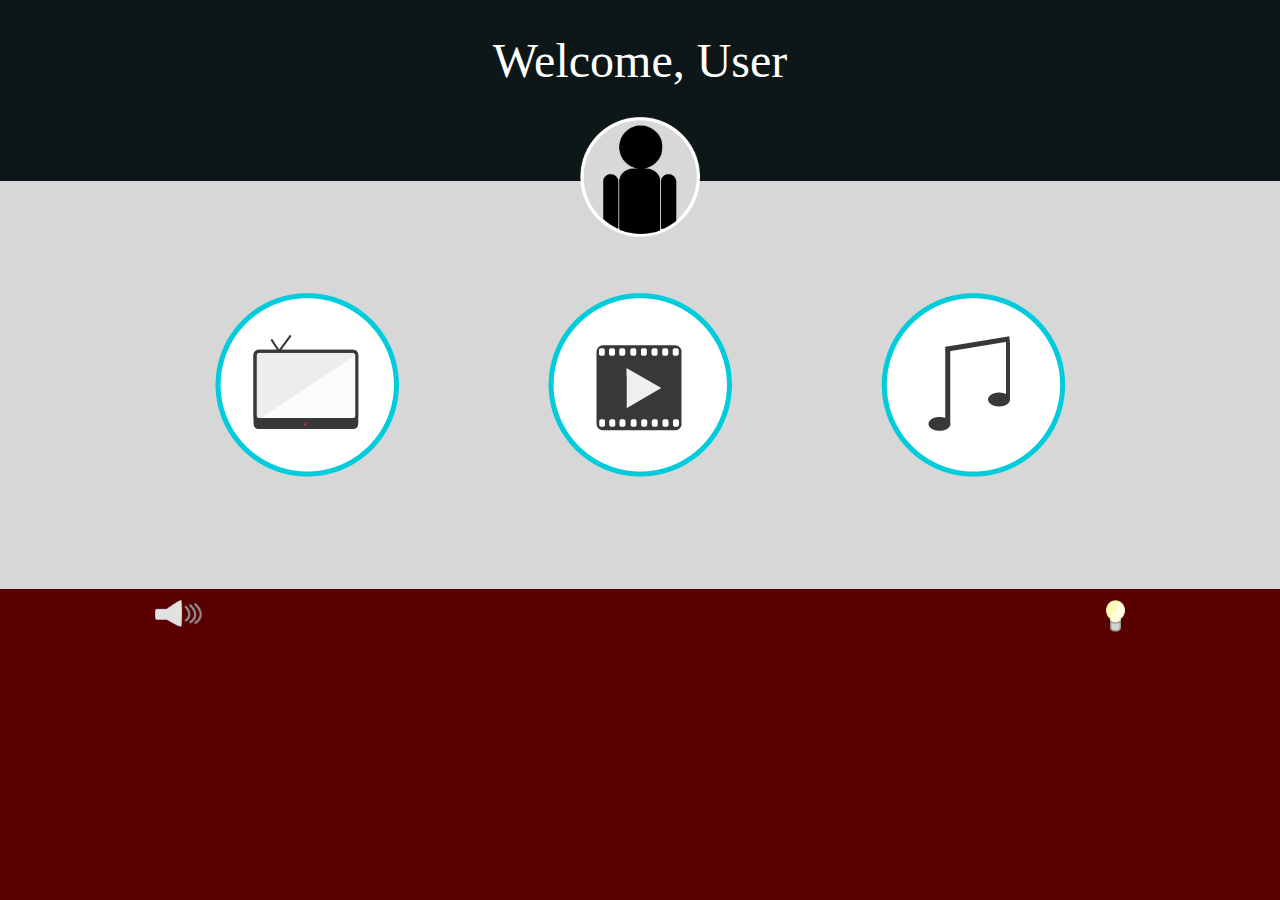
<file: index.html>
<!doctype html>
<html class="no-js" lang="en">
  <head>
    <meta charset="utf-8" />
    <meta name="viewport" content="width=device-width, initial-scale=1.0" />
    <title>Rel Home</title>
    <link rel="stylesheet" href="css/foundation.css" />
    <link rel="stylesheet" href="css/magnific-popup.css" />
    <link href="css/simple-slider.css" rel="stylesheet" type="text/css" />
    <link href="css/simple-slider-volume.css" rel="stylesheet" type="text/css" />
    <script src="js/vendor/modernizr.js"></script>
  </head>
  <body>
    
    <div class="welcome">
      <div class="row">
        <div class="small-12 columns">

          <h1>Welcome, User</h1>
          <img class="user" src="img/user.png"/>
        </div>
      </div>
    </div>


    <div class="itemSelect">
      <div class="row">
        <div class="small-4 columns">
          <a href="tv.html"><img class="mediaSymbol" src="img/tv_symbol.png"/></a>
        </div>
        <div class="small-4 columns">
          <a href="tv.html"><img class="mediaSymbol" src="img/film.png"/></a>
        </div>
        <div class="small-4 columns">
          <a href="tv.html"><img class="mediaSymbol" src="img/music.png"/></a>
        </div>

      </div>

    </div>

    <div class="footer">
      <div class="row">
        <div class="small-6 columns vol_wrapper">
          <a href="#volume-popup" class="open-popup-link"><img class="volume" src="img/audio.png"/></a>
        </div>
        <div class="small-6 columns light_wrapper">
          <a href="#light-popup" class="open-popup-link"><img class="light" src="img/light.png"/></a>
        </div>
      </div>

    </div>

    <!-- volume popup -->
    <div id="volume-popup" class="white-popup mfp-hide">
      <div class="row">
        <div class="small-3 columns">
          <img src="img/volume.png"/>
        </div>

        <div class="small-9 columns">
          <div class="row"><p>&nbsp;Master <input class="vol1" type="text" data-slider="true" value="0.8" data-slider-theme="volume" display:"block"></p></div>
          <div class="row"><p>&nbsp;Front <input class="vol1" type="text" data-slider="true" value="0.90" data-slider-theme="volume" display:"block"></p></div>
          <div class="row"><p>&nbsp;Back <input class="vol1" type="text" data-slider="true" value="0.70" data-slider-theme="volume" display:"block"></p></div>

        </div>


      </div>
    </div>

    <!-- lighting popup -->
    <div id="light-popup" class="white-popup mfp-hide">
      <div class="row">
        <div class="small-3 columns">
          <img src="img/lighting.png"/>
        </div>

        <div class="small-9 columns">
          <div class="row"><p>&nbsp;Master <input class="vol1" type="text" data-slider="true" value="0.3" data-slider-theme="volume" display:"block"></p></div>
          <div class="row"><p>&nbsp;Track Lighting <input class="vol1" type="text" data-slider="true" value="0.0" data-slider-theme="volume" display:"block"></p></div>
          <div class="row"><p>&nbsp;Wall sconces <input class="vol1" type="text" data-slider="true" value="0.4" data-slider-theme="volume" display:"block"></p></div>

        </div>


      </div>
    </div>


    
    
    
    <script src="js/vendor/jquery.js"></script>
    <script src="js/jquery.magnific-popup.js"></script>
    <script src="js/simple-slider.js"></script>
    <script src="js/foundation.min.js"></script>
    <script>
      $(document).foundation();
    </script>
  </body>
</html>
</file>
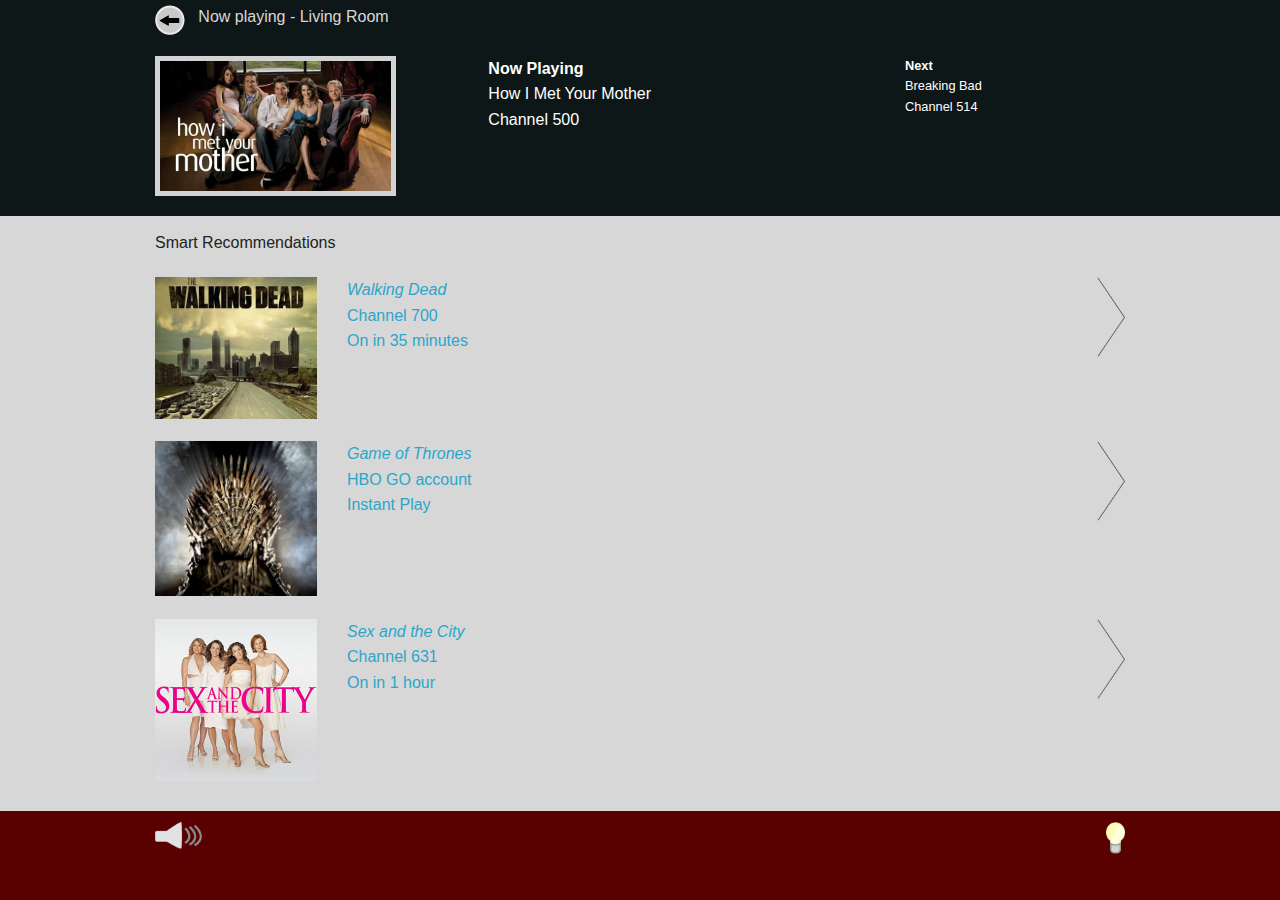
<file: tv.html>
<!doctype html>
<html class="no-js" lang="en">
  <head>
    <meta charset="utf-8" />
    <meta name="viewport" content="width=device-width, initial-scale=1.0" />
    <title>Currently Viewing</title>
    <link rel="stylesheet" href="css/foundation.css" />
    <link rel="stylesheet" href="css/magnific-popup.css" />
    <link href="css/simple-slider.css" rel="stylesheet" type="text/css" />
    <link href="css/simple-slider-volume.css" rel="stylesheet" type="text/css" />
    <script src="js/vendor/modernizr.js"></script>
  </head>
  <body>

    <div class="nav">
      <div class="row">
        <div class="small-4 columns backBut">
          <a href="index.html"><img class="back_button" src="img/back.png"/></a>
          &nbsp; Now playing - Living Room
        </div>

      </div>

    </div>

    <div class="now_playing">
      <div class="row">
        <div class="small-4 columns playing_img">
          <a href="details.html"><img src="img/hmym.jpg"></a>
        </div>

        <div class="small-5 columns playing_details">
          <p><strong>Now Playing</strong></br>
            How I Met Your Mother</br>
            Channel 500</p>

        </div>

        <div class="small-3 columns nextDetails">
          <p><strong>Next</strong></br>
            Breaking Bad</br>
            Channel 514</p>

        </div>

      </div>

    </div>

    <div class='recommended'>
      <div class="row">
        <div class="small-12 columns">Smart Recommendations</div>
        
      </div>
      <a href="details.html">
        <div class="row">
          <div class="small-3 columns showIcon">
            <img src="img/walking-dead.jpeg"/>
          </div>
          <div class="small-7 columns">
            <p><em>Walking Dead</em></br>
            Channel 700</br>
            On in 35 minutes</p>
          </div>
          <div class="small-2 columns nextArrow">
            <img src="img/next_arrow.png"/>
          </div>
        </div>
      </a>

      <a href="details.html"><div class="row">
        <div class="small-3 columns showIcon">
          <img src="img/got.jpg"/>
        </div>
        <div class="small-7 columns">
          <p><em>Game of Thrones</em></br>
          HBO GO account</br>
          Instant Play</p>
        </div>
        <div class="small-2 columns nextArrow">
          <img src="img/next_arrow.png"/>
        </div>
      </div></a>

      <a href="details.html"><div class="row">
        <div class="small-3 columns showIcon">
          <img src="img/sex.jpg"/>
        </div>
        <div class="small-7 columns">
          <p><em>Sex and the City</em></br>
          Channel 631</br>
          On in 1 hour</p>
        </div>
        <div class="small-2 columns nextArrow">
          <img src="img/next_arrow.png"/>
        </div>
      </div></a>

    </div>

     <div class="footer">
      <div class="row">
        <div class="small-6 columns vol_wrapper">
          <a href="#volume-popup" class="open-popup-link"><img class="volume" src="img/audio.png"/></a>
        </div>
        <div class="small-6 columns light_wrapper">
          <a href="#light-popup" class="open-popup-link"><img class="light" src="img/light.png"/></a>
        </div>
      </div>

    </div>

    <!-- volume popup -->
    <div id="volume-popup" class="white-popup mfp-hide">
      <div class="row">
        <div class="small-3 columns">
          <img src="img/volume.png"/>
        </div>

        <div class="small-9 columns">
          <div class="row"><p>&nbsp;Master <input class="vol1" type="text" data-slider="true" value="0.8" data-slider-theme="volume" display:"block"></p></div>
          <div class="row"><p>&nbsp;Front <input class="vol1" type="text" data-slider="true" value="0.90" data-slider-theme="volume" display:"block"></p></div>
          <div class="row"><p>&nbsp;Back <input class="vol1" type="text" data-slider="true" value="0.70" data-slider-theme="volume" display:"block"></p></div>

        </div>


      </div>
    </div>

    <!-- lighting popup -->
    <div id="light-popup" class="white-popup mfp-hide">
      <div class="row">
        <div class="small-3 columns">
          <img src="img/lighting.png"/>
        </div>

        <div class="small-9 columns">
          <div class="row"><p>&nbsp;Master <input class="vol1" type="text" data-slider="true" value="0.3" data-slider-theme="volume" display:"block"></p></div>
          <div class="row"><p>&nbsp;Track Lighting <input class="vol1" type="text" data-slider="true" value="0.0" data-slider-theme="volume" display:"block"></p></div>
          <div class="row"><p>&nbsp;Wall sconces <input class="vol1" type="text" data-slider="true" value="0.4" data-slider-theme="volume" display:"block"></p></div>

        </div>


      </div>
    </div>
    
    
    
    
    
    <script src="js/vendor/jquery.js"></script>
    <script src="js/jquery.magnific-popup.js"></script>
    <script src="js/simple-slider.js"></script>
    <script src="js/foundation.min.js"></script>
    <script>
      $(document).foundation();
    </script>
  </body>
</html>
</file>
<file: css/simple-slider.css>
.slider {
  width: 300px;
}

.slider > .dragger {
  background: #8DCA09;
  background: -webkit-linear-gradient(top, #8DCA09, #72A307);
  background: -moz-linear-gradient(top, #8DCA09, #72A307);
  background: linear-gradient(top, #8DCA09, #72A307);

  -webkit-box-shadow: inset 0 2px 2px rgba(255,255,255,0.5), 0 2px 8px rgba(0,0,0,0.2);
  -moz-box-shadow: inset 0 2px 2px rgba(255,255,255,0.5), 0 2px 8px rgba(0,0,0,0.2);
  box-shadow: inset 0 2px 2px rgba(255,255,255,0.5), 0 2px 8px rgba(0,0,0,0.2);

  -webkit-border-radius: 10px;
  -moz-border-radius: 10px;
  border-radius: 10px;

  border: 1px solid #496805;
  width: 16px;
  height: 16px;
}

.slider > .dragger:hover {
  background: -webkit-linear-gradient(top, #8DCA09, #8DCA09);
}


.slider > .track, .slider > .highlight-track {
  background: #ccc;
  background: -webkit-linear-gradient(top, #bbb, #ddd);
  background: -moz-linear-gradient(top, #bbb, #ddd);
  background: linear-gradient(top, #bbb, #ddd);

  -webkit-box-shadow: inset 0 2px 4px rgba(0,0,0,0.1);
  -moz-box-shadow: inset 0 2px 4px rgba(0,0,0,0.1);
  box-shadow: inset 0 2px 4px rgba(0,0,0,0.1);

  -webkit-border-radius: 8px;
  -moz-border-radius: 8px;
  border-radius: 8px;

  border: 1px solid #aaa;
  height: 4px;
}

.slider > .highlight-track {
	background-color: #8DCA09;
	background: -webkit-linear-gradient(top, #8DCA09, #72A307);
	background: -moz-linear-gradient(top, #8DCA09, #72A307);
	background: linear-gradient(top, #8DCA09, #72A307);
	
	border-color: #496805;
}
</file>
<file: css/simple-slider-volume.css>
.slider-volume {
  width: 300px;
}

.slider-volume > .dragger {
	width: 16px;
	height: 16px;
	margin: 0 auto;
  border: 1px solid rgba(255,255,255,0.6);

  -moz-box-shadow: 0 0px 2px 1px rgba(0,0,0,0.5), 0 2px 5px 2px rgba(0,0,0,0.2);
  -webkit-box-shadow: 0 0px 2px 1px rgba(0,0,0,0.5), 0 2px 5px 2px rgba(0,0,0,0.2);
  box-shadow: 0 0px 2px 1px rgba(0,0,0,0.5), 0 2px 5px 2px rgba(0,0,0,0.2);

	-moz-border-radius: 10px;
	-webkit-border-radius: 10px;
	border-radius: 10px;

  background: #c5c5c5;
  background: -moz-linear-gradient(90deg, rgba(180,180,180,1) 20%, rgba(230,230,230,1) 50%, rgba(180,180,180,1) 80%);
	background:	-webkit-radial-gradient(  50%   0%,  12% 50%, hsla(0,0%,100%,1) 0%, hsla(0,0%,100%,0) 100%),
  	          -webkit-radial-gradient(  50% 100%, 12% 50%, hsla(0,0%,100%,.6) 0%, hsla(0,0%,100%,0) 100%),
              -webkit-radial-gradient(	50% 50%, 200% 50%, hsla(0,0%,90%,1) 5%, hsla(0,0%,85%,1) 30%, hsla(0,0%,60%,1) 100%);
}

.slider-volume > .track, .slider-volume > .highlight-track {
  height: 11px;

  background: #787878;
  background: -moz-linear-gradient(top, #787878, #a2a2a2);
  background: -webkit-linear-gradient(top, #787878, #a2a2a2);
  background: linear-gradient(top, #787878, #a2a2a2);

  -moz-box-shadow: inset 0 2px 5px 1px rgba(0,0,0,0.15), 0 1px 0px 0px rgba(230,230,230,0.9), inset 0 0 1px 1px rgba(0,0,0,0.2);
  -webkit-box-shadow: inset 0 2px 5px 1px rgba(0,0,0,0.15), 0 1px 0px 0px rgba(230,230,230,0.9), inset 0 0 1px 1px rgba(0,0,0,0.2);
  box-shadow: inset 0 2px 5px 1px rgba(0,0,0,0.15), 0 1px 0px 0px rgba(230,230,230,0.9), inset 0 0 1px 1px rgba(0,0,0,0.2);

  -moz-border-radius: 5px;
  -webkit-border-radius: 5px;
  border-radius: 5px;
}

.slider-volume > .highlight-track {
  background-color: #c5c5c5;
  background: -moz-linear-gradient(top, #c5c5c5, #a2a2a2);
  background: -webkit-linear-gradient(top, #c5c5c5, #a2a2a2);
  background: linear-gradient(top, #c5c5c5, #a2a2a2);
}
</file>
